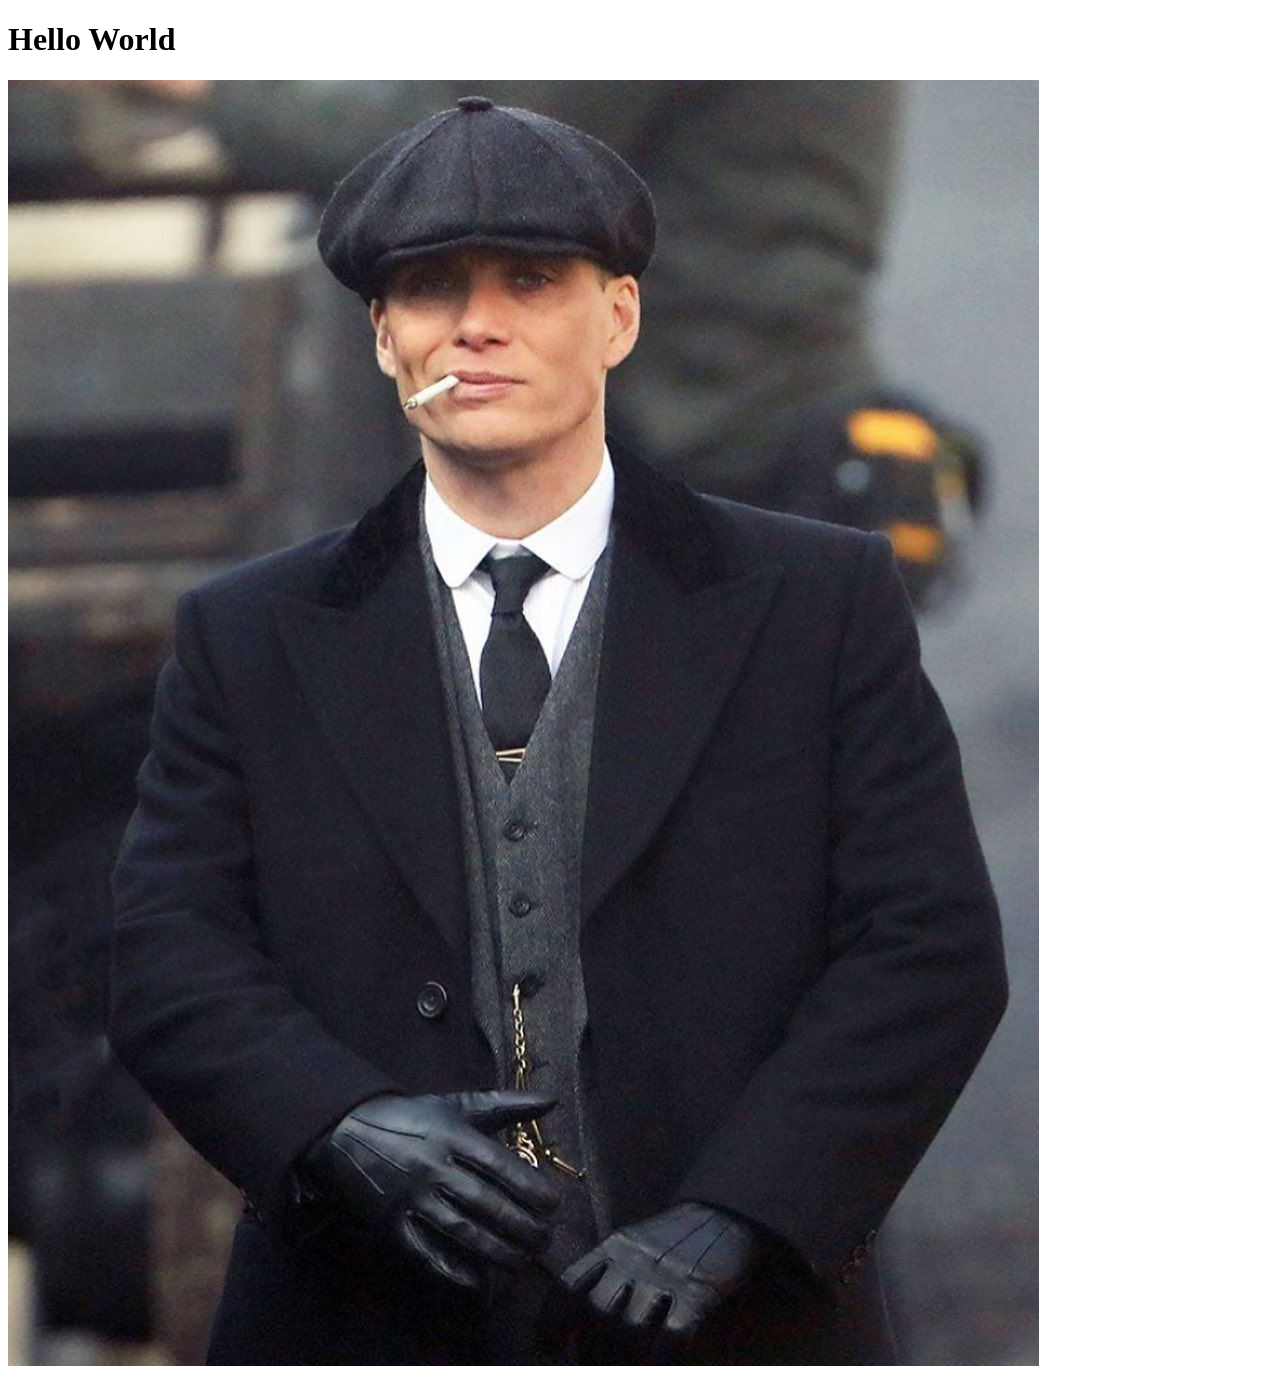
<file: week1/task1/index.html>
<!DOCTYPE html>
<html lang="en">
<head>
    <meta charset="UTF-8">
    <meta http-equiv="X-UA-Compatible" content="IE=edge">
    <meta name="viewport" content="width=device-width, initial-scale=1.0">
    <title>Hello World!</title>
</head>
<body>
    <h1>Hello World</h1>
    <img src="images/T_Shelby_Peaky-Blinders.jpg" alt="" >
</body>
</html>

<!-- https://s2921450.elf.ict.griffith.edu.au/webAppDev/week1/task1/index.html -->
</file>
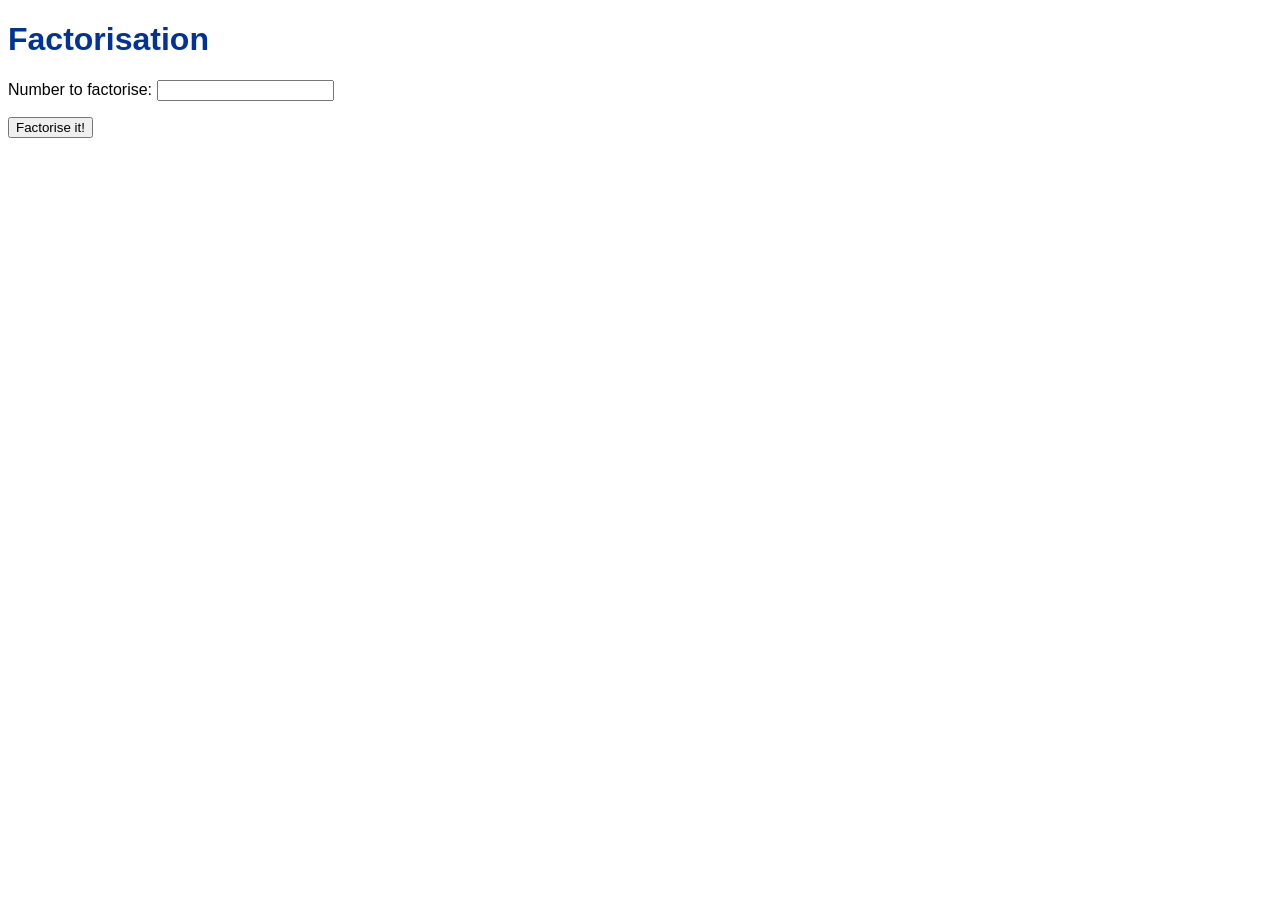
<file: week3/task3/factorise/index.html>
<!DOCTYPE html>
<!-- Home page for basic factorisation example. -->
<html>
  <head>
    <title>Factorisation form</title>
    <meta charset="utf-8">
    <link rel="stylesheet" type="text/css" href="styles/wp.css">
  </head>
  
  <body>  
    <h1>Factorisation</h1>

    <form method="get" action="factorise.php">
      <p>Number to factorise: <input type="text" name="number">
      <p><input type="submit" value="Factorise it!">
    </form>
  </body>
</html>
</file>
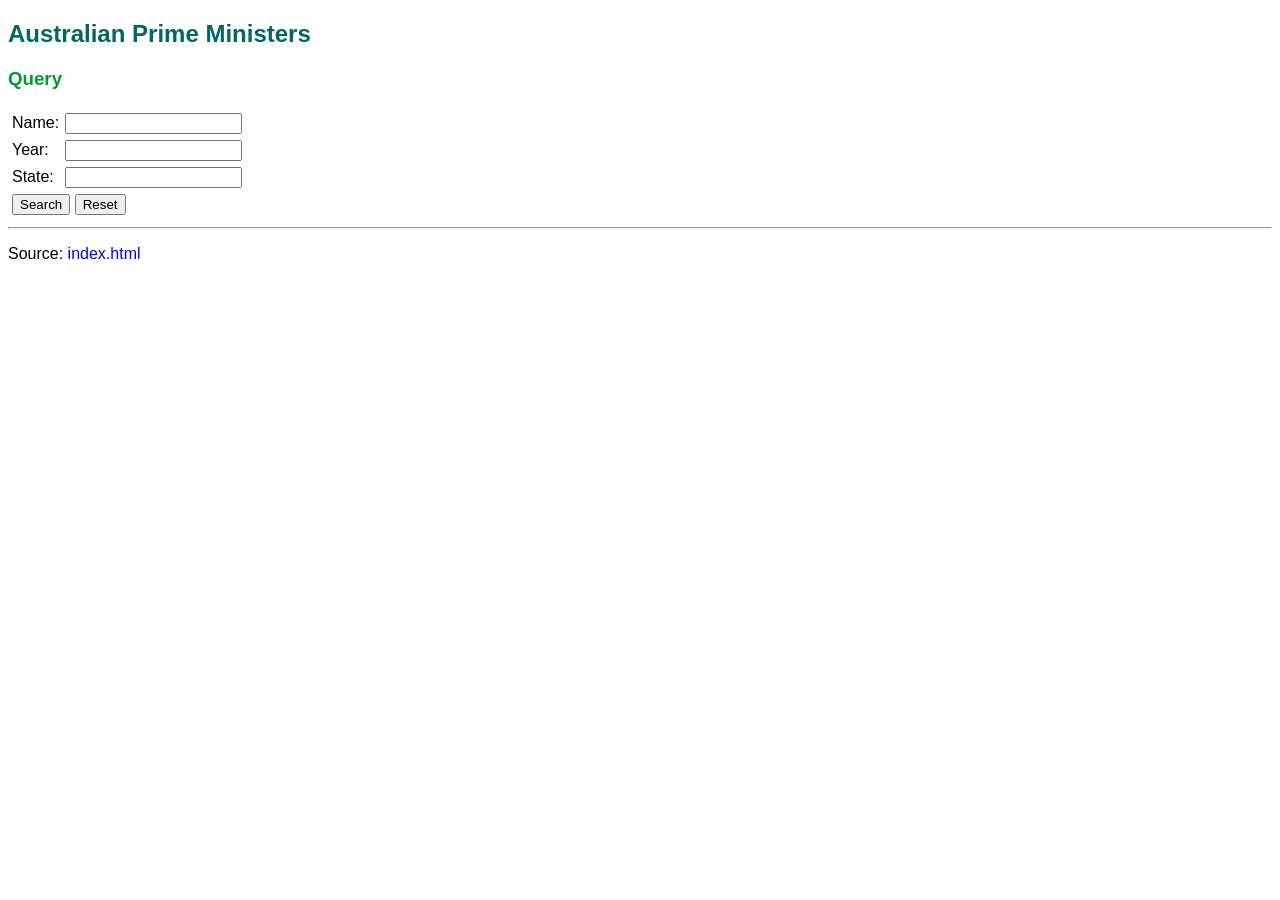
<file: week3/task5/assoc/index.html>
<!DOCTYPE html>
<!-- Home page of PM database search example. -->
<html>
<head>
  <title>Associative array search example</title>
  <meta charset="utf-8">
  <link rel="stylesheet" type="text/css" href="styles/wp.css">
</head>

<body>
  <h2>Australian Prime Ministers</h2>
  <h3>Query</h3>

  <form method="get" action="results.php">
  <table>
    <tr><td>Name: </td><td><input type="text" name="name"></td></tr>
    <tr><td>Year: </td><td><input type="text" name="year"></td></tr>
    <tr><td>State: </td><td><input type="text" name="state"></td></tr>
    <tr><td colspan=2><input type="submit" value="Search">
                      <input type="reset" value="Reset"></td></tr>
  <table>
  </form>

  <hr>
  <p>
    Source:
    <a href="show.php?file=index.html">index.html</a> 
  </p>
</body>
</html>
</file>
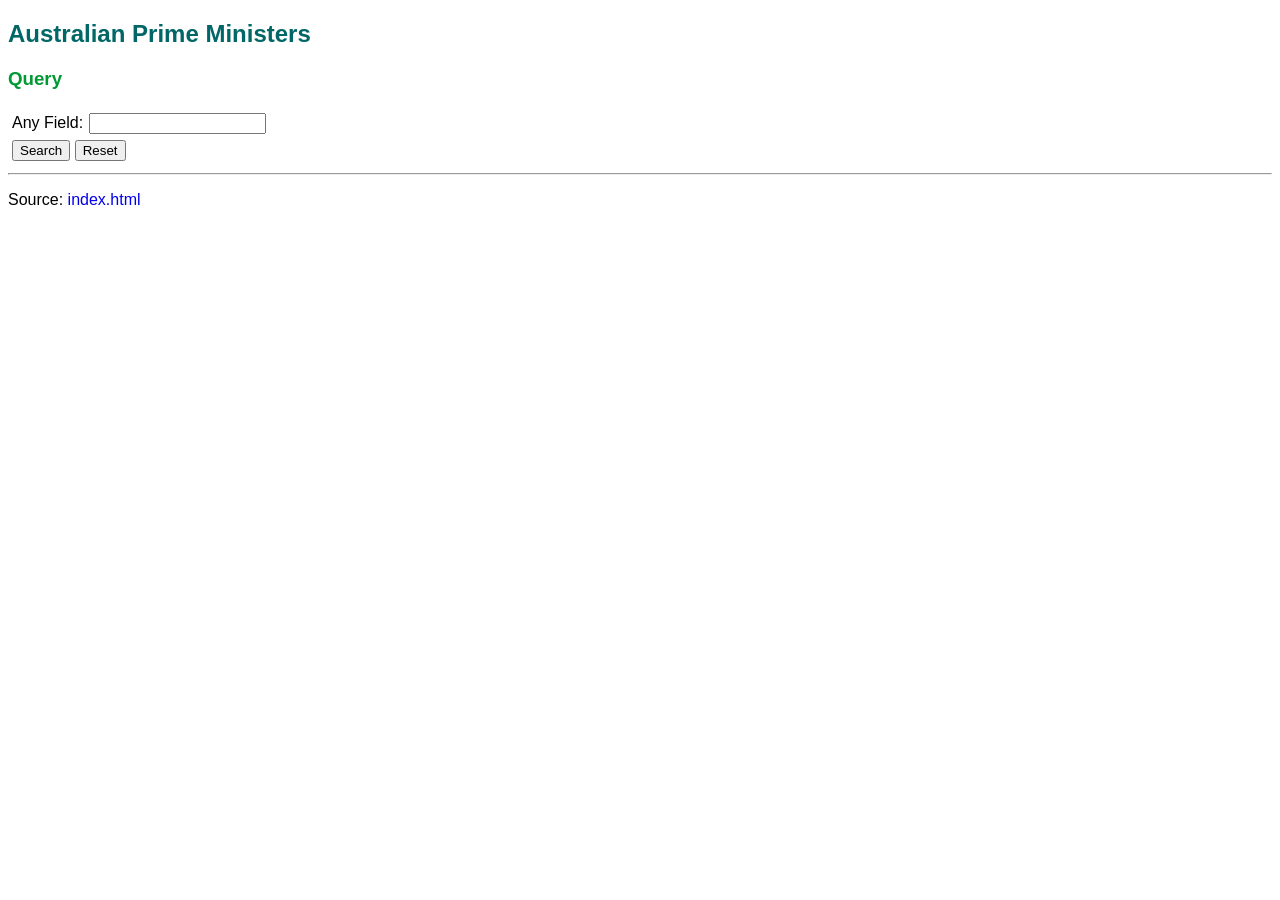
<file: week3/task4/Modify_Prime_Ministers/assoc/index.html>
<!DOCTYPE html>
<!-- Home page of PM database search example. -->
<html>
<head>
  <title>Associative array search example</title>
  <meta charset="utf-8">
  <link rel="stylesheet" type="text/css" href="styles/wp.css">
</head>

<body>
  <h2>Australian Prime Ministers</h2>
  <h3>Query</h3>

  <form method="get" action="results.php">
  <table>
    <!-- <tr><td>Name: </td><td><input type="text" name="name"></td></tr>
    <tr><td>Year: </td><td><input type="text" name="year"></td></tr>
    <tr><td>State: </td><td><input type="text" name="state"></td></tr> -->
    <tr><td>Any Field: </td><td><input type="text" name="any"></td></tr>
    <tr><td colspan=2><input type="submit" value="Search">
                      <input type="reset" value="Reset"></td></tr>
  <table>
  </form>

  <hr>
  <p>
    Source:
    <a href="show.php?file=index.html">index.html</a> 
  </p>
</body>
</html>
</file>
<file: week3/task3/factorise/styles/wp.css>
body { 
    font-family: Verdana, Arial, Helvetica, sans-serif; 
    font-weight: normal;
    font-style: normal;
    background-color: white;
    color: black
}

h1 { font-weight: bold; color: #003399; }
h2 { font-weight: bold; color: #006666; }
h3 { font-weight: bold; color: #009933; }
h4 { font-weight: bold; font-style: italic; color: #669900; }

p { margin-left: 0em; }

table { font-family: Verdana, Arial, Helvetica, sans-serif; }
caption { font-weight: bold; }
th { font-weight: bold; background-color: blue; color: white; padding: 2px; }
td { padding: 2px; }
/* tr { background-color: white; } */

table.bordered    { border: solid; border-width: thin; }
table.bordered td { border: solid; border-width: thin; }
table.bordered th { border: solid; border-width: thin; border-color: black; }

address { margin-left: 0in; font-style: italic; }       

a:link { text-decoration: none; }
a:visited { text-decoration: none; }
a:active { text-decoration: none; }
a:hover { text-decoration: underline; }

.alert { font-weight: bold; font-style: italic; color: red; }

.eg { 
    font-family: Monaco, Courier, "Courier New", monospace;
    background-color: #FFFFE0;
    border-style: groove; 
    border: thin;
    padding: 5px;
}
</file>
<file: week3/task5/assoc/styles/wp.css>
body { 
    font-family: Verdana, Arial, Helvetica, sans-serif; 
    font-weight: normal;
    font-style: normal;
    background-color: white;
    color: black
}

h1 { font-weight: bold; color: #003399; }
h2 { font-weight: bold; color: #006666; }
h3 { font-weight: bold; color: #009933; }
h4 { font-weight: bold; font-style: italic; color: #669900; }

p { margin-left: 0em; }

table { font-family: Verdana, Arial, Helvetica, sans-serif; }
caption { font-weight: bold; }
th { font-weight: bold; background-color: blue; color: white; padding: 2px; }
td { padding: 2px; }
/* tr { background-color: white; } */

table.bordered    { border: solid; border-width: thin; }
table.bordered td { border: solid; border-width: thin; }
table.bordered th { border: solid; border-width: thin; border-color: black; }

address { margin-left: 0in; font-style: italic; }       

a:link { text-decoration: none; }
a:visited { text-decoration: none; }
a:active { text-decoration: none; }
a:hover { text-decoration: underline; }

.alert { font-weight: bold; font-style: italic; color: red; }

.eg { 
    font-family: Monaco, Courier, "Courier New", monospace;
    background-color: #FFFFE0;
    border-style: groove; 
    border: thin;
    padding: 5px;
}
</file>
<file: week3/task4/Modify_Prime_Ministers/assoc/styles/wp.css>
body { 
    font-family: Verdana, Arial, Helvetica, sans-serif; 
    font-weight: normal;
    font-style: normal;
    background-color: white;
    color: black
}

h1 { font-weight: bold; color: #003399; }
h2 { font-weight: bold; color: #006666; }
h3 { font-weight: bold; color: #009933; }
h4 { font-weight: bold; font-style: italic; color: #669900; }

p { margin-left: 0em; }

table { font-family: Verdana, Arial, Helvetica, sans-serif; }
caption { font-weight: bold; }
th { font-weight: bold; background-color: blue; color: white; padding: 2px; }
td { padding: 2px; }
/* tr { background-color: white; } */

table.bordered    { border: solid; border-width: thin; }
table.bordered td { border: solid; border-width: thin; }
table.bordered th { border: solid; border-width: thin; border-color: black; }

address { margin-left: 0in; font-style: italic; }       

a:link { text-decoration: none; }
a:visited { text-decoration: none; }
a:active { text-decoration: none; }
a:hover { text-decoration: underline; }

.alert { font-weight: bold; font-style: italic; color: red; }

.eg { 
    font-family: Monaco, Courier, "Courier New", monospace;
    background-color: #FFFFE0;
    border-style: groove; 
    border: thin;
    padding: 5px;
}
</file>
